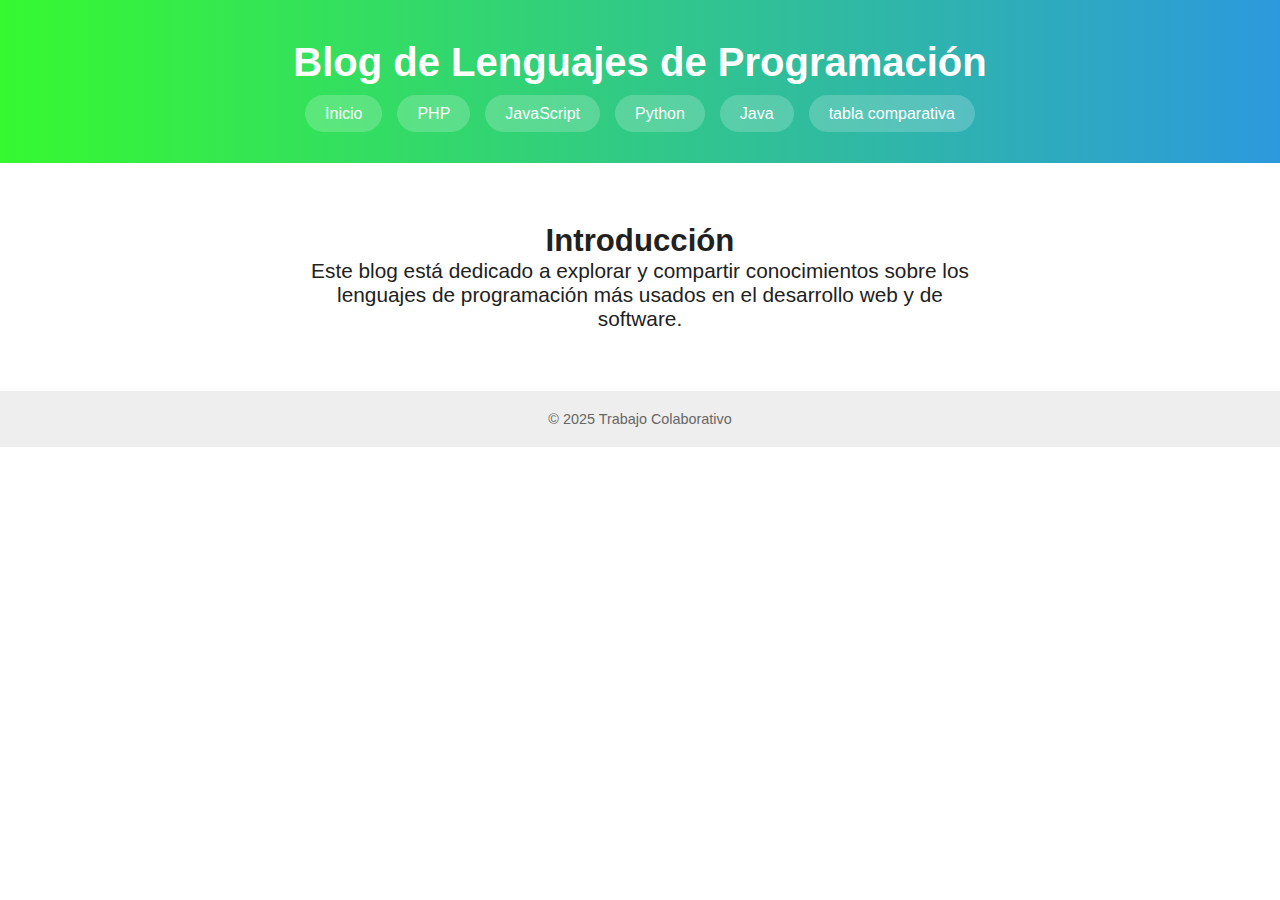
<file: index.html>
<!DOCTYPE html>
<html lang="es">
<head>
  <meta charset="UTF-8" />
  <meta name="viewport" content="width=device-width, initial-scale=1.0"/>
  <title>Blog de Lenguajes de Programación</title>
  <link rel="stylesheet" href="style.css"/>
</head>
<body>
  <header>
    <h1>Blog de Lenguajes de Programación</h1>
    <nav>
      <ul>
        <li><a href="index.html">Inicio</a></li>
        <li><a href="php.html">PHP</a></li>
        <li><a href="javascript.html">JavaScript</a></li>
        <li><a href="python.html">Python</a></li>
        <li><a href="java.html">Java</a></li>
        <li><a href="tablas.html">tabla comparativa</a></li>
      </ul>
    </nav>
  </header>

  <main>
    <section>
      <h2>Introducción</h2>
      <p>Este blog está dedicado a explorar y compartir conocimientos sobre los lenguajes de programación más usados en el desarrollo web y de software.</p>
    </section>
  </main>

  <footer>
    <p>© 2025 Trabajo Colaborativo</p>
  </footer>

</body>
</html>
</file>
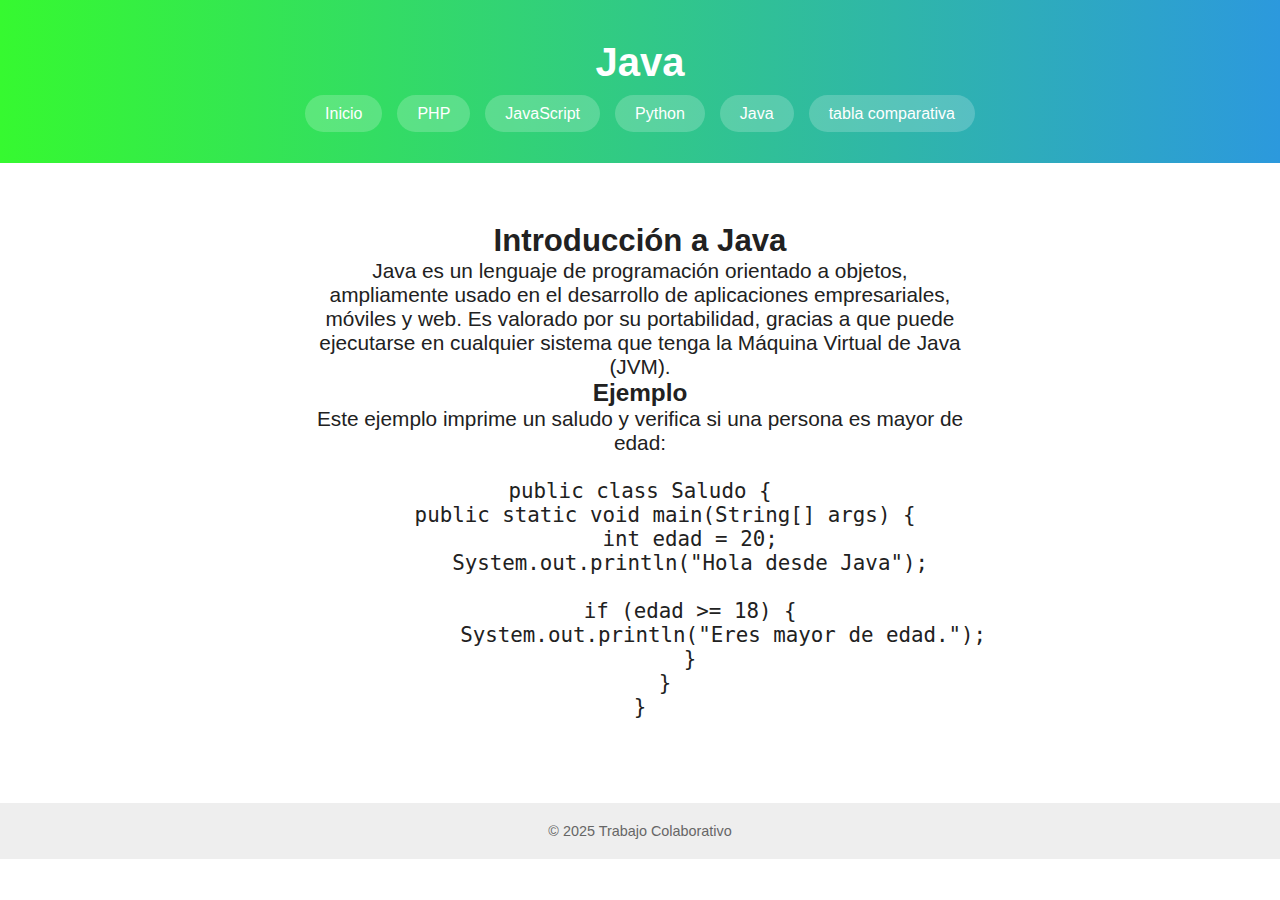
<file: java.html>
<!DOCTYPE html>
<html lang="es">
<head>
  <meta charset="UTF-8" />
  <title>Java - Blog</title>
  <link rel="stylesheet" href="style.css"/>
</head>
<body>
  <header>
    <h1>Java</h1>
    <nav>
      <ul>
        <li><a href="index.html">Inicio</a></li>
        <li><a href="php.html">PHP</a></li>
        <li><a href="javascript.html">JavaScript</a></li>
        <li><a href="python.html">Python</a></li>
        <li><a href="java.html">Java</a></li>
        <li><a href="tabla comparativa.html">tabla comparativa</a></li>
      </ul>
    </nav>
  </header>

  <main>
    <h2>Introducción a Java</h2>
    <p>
      Java es un lenguaje de programación orientado a objetos, ampliamente usado en el desarrollo de aplicaciones empresariales, móviles y web. 
      Es valorado por su portabilidad, gracias a que puede ejecutarse en cualquier sistema que tenga la Máquina Virtual de Java (JVM).
    </p>

    <h3>Ejemplo</h3>
    <p>
      Este ejemplo imprime un saludo y verifica si una persona es mayor de edad:
    </p>
    <pre><code>
public class Saludo {
    public static void main(String[] args) {
        int edad = 20;
        System.out.println("Hola desde Java");
        
        if (edad >= 18) {
            System.out.println("Eres mayor de edad.");
        }
    }
}
    </code></pre>
  </main>

  <footer>
    <p>© 2025 Trabajo Colaborativo</p>
  </footer>
</body>
</html>
</file>
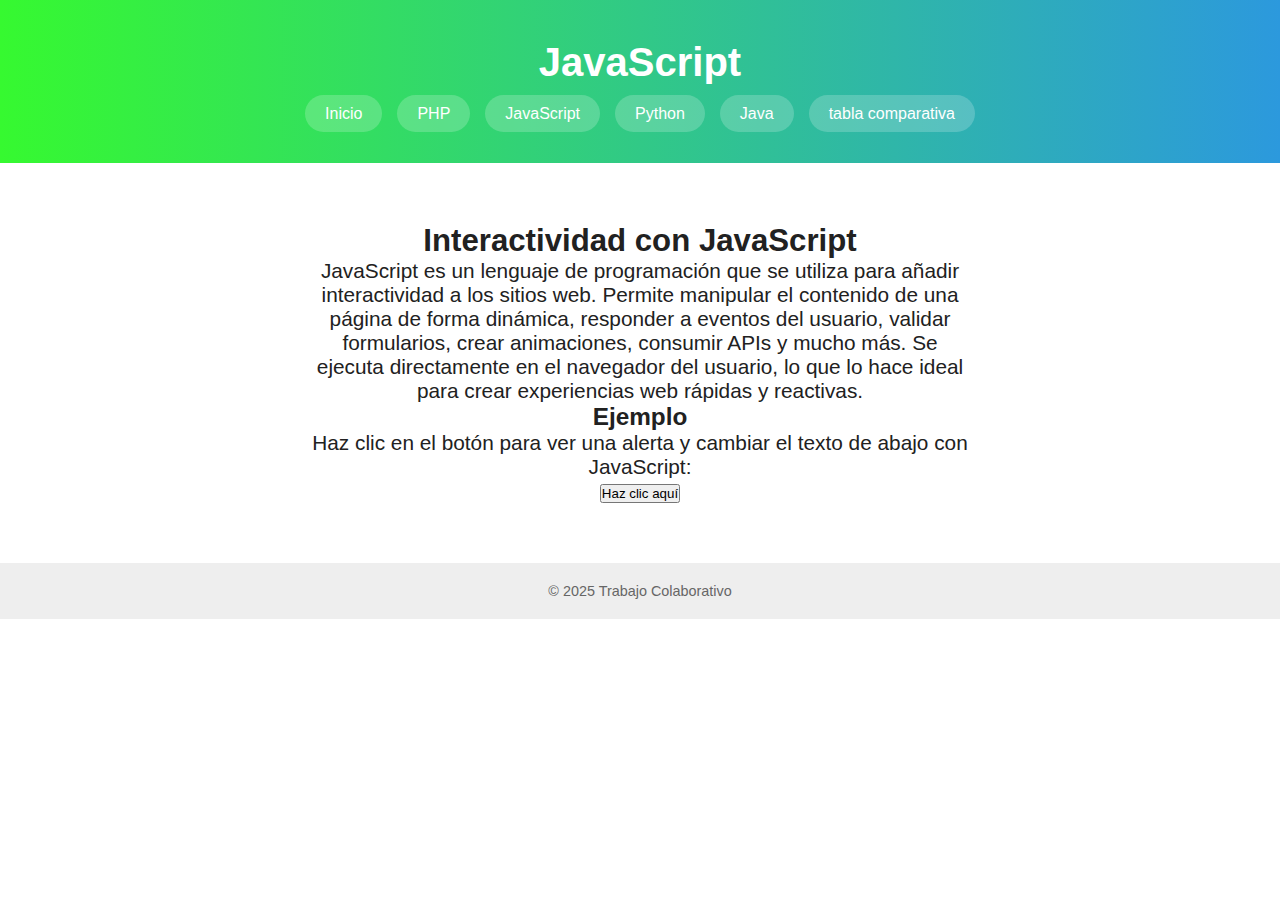
<file: javascript.html>
<!DOCTYPE html>
<html lang="es">
<head>
  <meta charset="UTF-8" />
  <title>JavaScript - Blog</title>
  <link rel="stylesheet" href="style.css"/>
</head>
<body>
  <header>
    <h1>JavaScript</h1>
    <nav>
      <ul>
        <li><a href="index.html">Inicio</a></li>
        <li><a href="php.html">PHP</a></li>
        <li><a href="javascript.html">JavaScript</a></li>
        <li><a href="python.html">Python</a></li>
        <li><a href="java.html">Java</a></li>
        <li><a href="tabla comparativa.html">tabla comparativa</a></li>
      </ul>
    </nav>
  </header>

  <main>
    <h2>Interactividad con JavaScript</h2>
    <p>
      JavaScript es un lenguaje de programación que se utiliza para añadir interactividad a los sitios web. 
      Permite manipular el contenido de una página de forma dinámica, responder a eventos del usuario, validar formularios, 
      crear animaciones, consumir APIs y mucho más. Se ejecuta directamente en el navegador del usuario, lo que lo hace ideal 
      para crear experiencias web rápidas y reactivas.
    </p>

    <h3>Ejemplo</h3>
    <p>Haz clic en el botón para ver una alerta y cambiar el texto de abajo con JavaScript:</p>

    <button onclick="mostrarMensaje()">Haz clic aquí</button>
    <p id="mensaje"></p>

    <script>
      function mostrarMensaje() {
        alert('¡Hola desde JavaScript!');
        document.getElementById('mensaje').textContent = '¡El botón ha sido presionado!';
      }
    </script>
  </main>

  <footer>
    <p>© 2025 Trabajo Colaborativo</p>
  </footer>
</body>
</html>
</file>
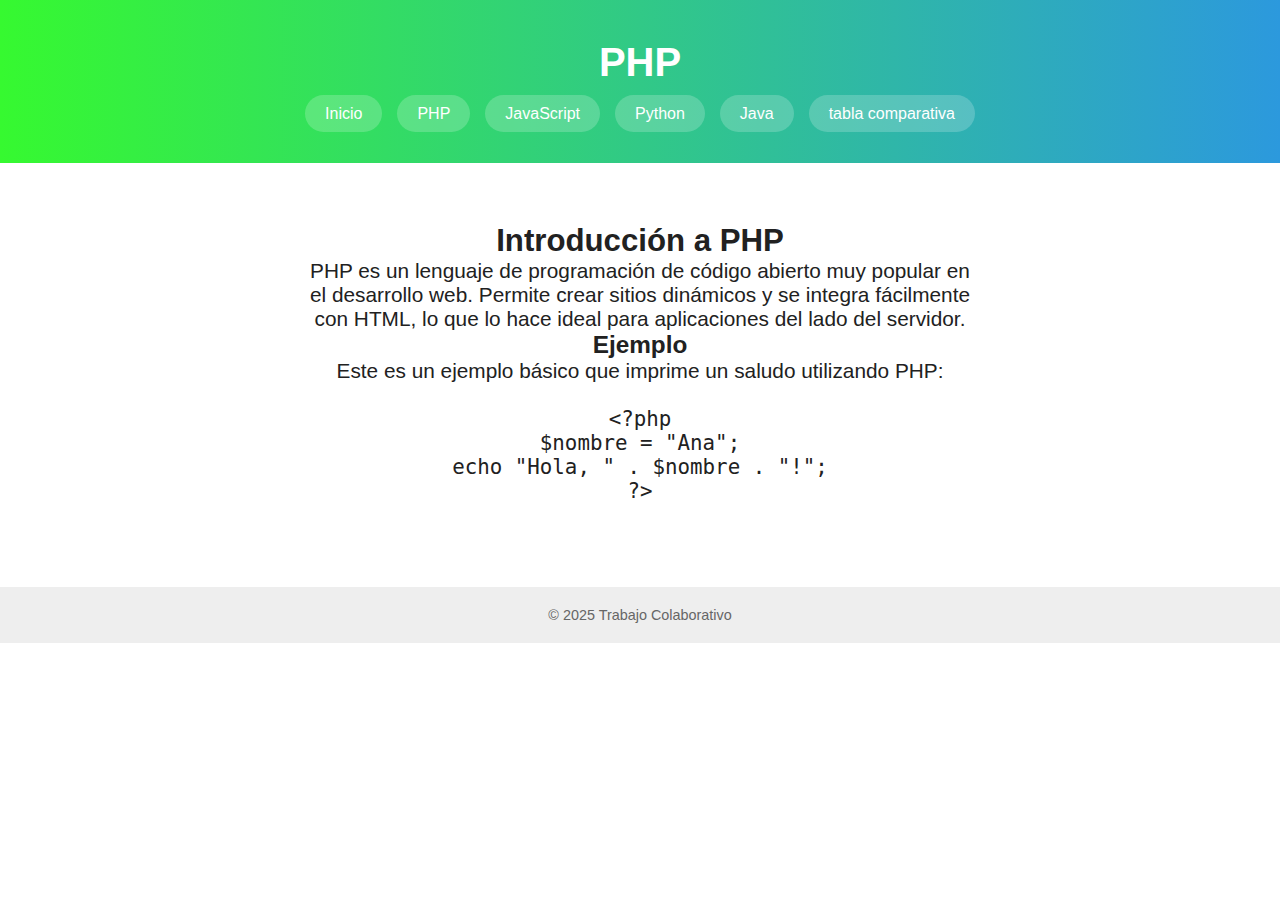
<file: php.html>
<!DOCTYPE html> 
<html lang="es">
<head>
  <meta charset="UTF-8" />
  <title>PHP - Blog</title>
  <link rel="stylesheet" href="style.css"/>
</head>
<body>
  <header>
    <h1>PHP</h1>
    <nav>
      <ul>
        <li><a href="index.html">Inicio</a></li>
        <li><a href="php.html">PHP</a></li>
        <li><a href="javascript.html">JavaScript</a></li>
        <li><a href="python.html">Python</a></li>
        <li><a href="java.html">Java</a></li>
        <li><a href="tabla comparativa.html">tabla comparativa</a></li>
      </ul>
    </nav>
  </header>

  <main>
    <h2>Introducción a PHP</h2>
    <p>
      PHP es un lenguaje de programación de código abierto muy popular en el desarrollo web. 
      Permite crear sitios dinámicos y se integra fácilmente con HTML, lo que lo hace ideal para aplicaciones del lado del servidor.
    </p>

    <h3>Ejemplo</h3>
    <p>Este es un ejemplo básico que imprime un saludo utilizando PHP:</p>
    <pre><code>
&lt;?php
$nombre = "Ana";
echo "Hola, " . $nombre . "!";
?&gt;
    </code></pre>
  </main>

  <footer>
    <p>© 2025 Trabajo Colaborativo</p>
  </footer>
</body>
</html>
</file>
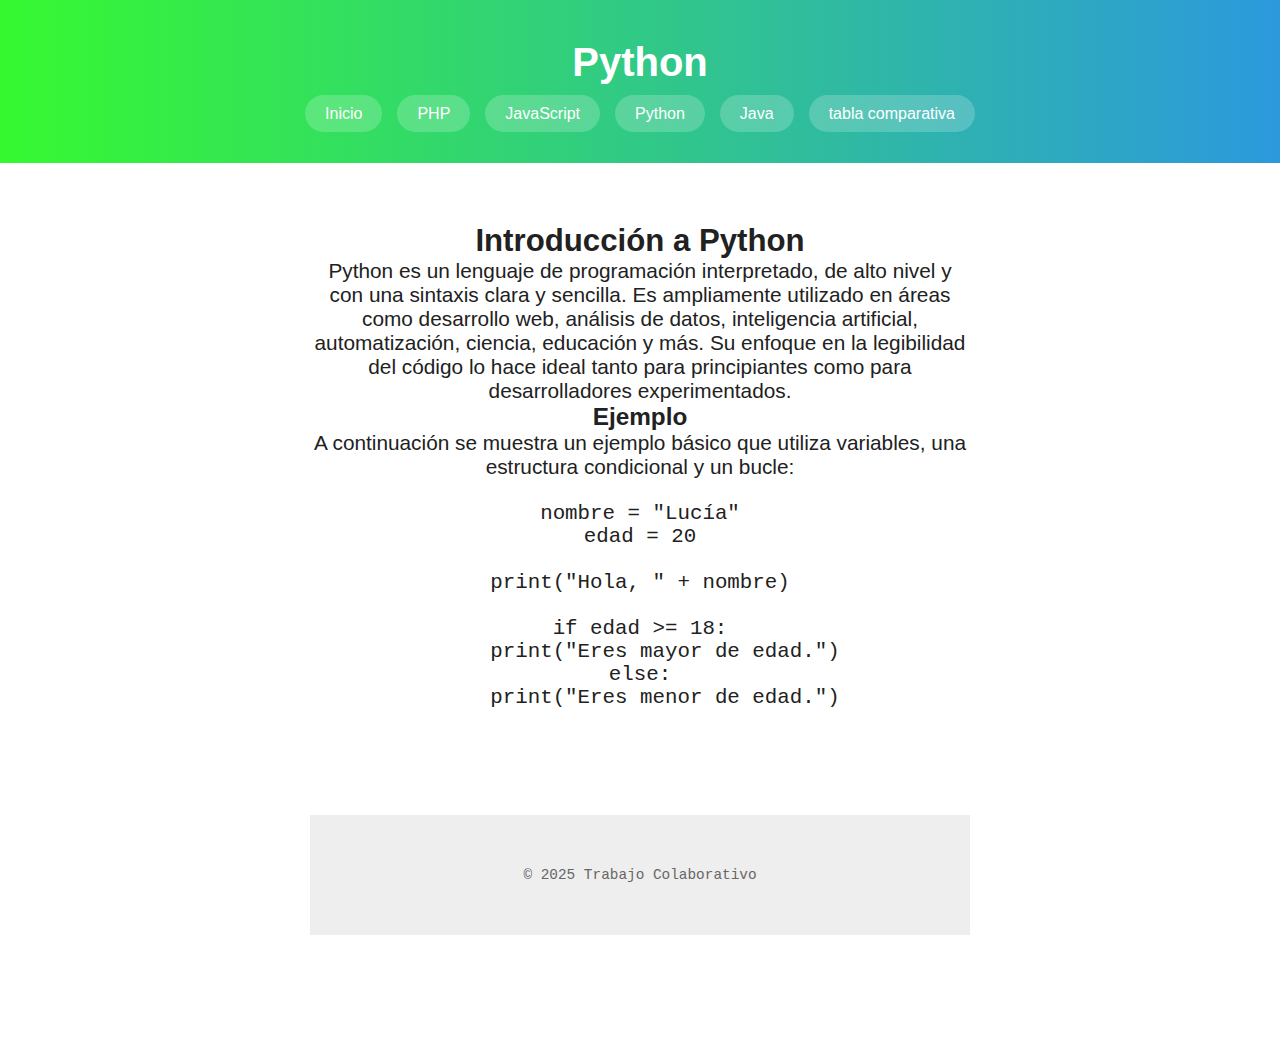
<file: python.html>
<!DOCTYPE html>
<html lang="es">
<head>
  <meta charset="UTF-8" />
  <title>Python - Blog</title>
  <link rel="stylesheet" href="style.css"/>
</head>
<body>
  <header>
    <h1>Python</h1>
    <nav>
      <ul>
        <li><a href="index.html">Inicio</a></li>
        <li><a href="php.html">PHP</a></li>
        <li><a href="javascript.html">JavaScript</a></li>
        <li><a href="python.html">Python</a></li>
        <li><a href="java.html">Java</a></li>
        <li><a href="tabla comparativa.html">tabla comparativa</a></li>
      </ul>
    </nav>
  </header>

  <main>
    <h2>Introducción a Python</h2>
    <p>
      Python es un lenguaje de programación interpretado, de alto nivel y con una sintaxis clara y sencilla. 
      Es ampliamente utilizado en áreas como desarrollo web, análisis de datos, inteligencia artificial, automatización, 
      ciencia, educación y más. Su enfoque en la legibilidad del código lo hace ideal tanto para principiantes como para desarrolladores experimentados.
    </p>

    <h3>Ejemplo</h3>
    <p>A continuación se muestra un ejemplo básico que utiliza variables, una estructura condicional y un bucle:</p>
    <pre><code>
nombre = "Lucía"
edad = 20

print("Hola, " + nombre)

if edad >= 18:
    print("Eres mayor de edad.")
else:
    print("Eres menor de edad.")

  <footer>
    <p>© 2025 Trabajo Colaborativo</p>
  </footer>
</body>
</html>
</file>
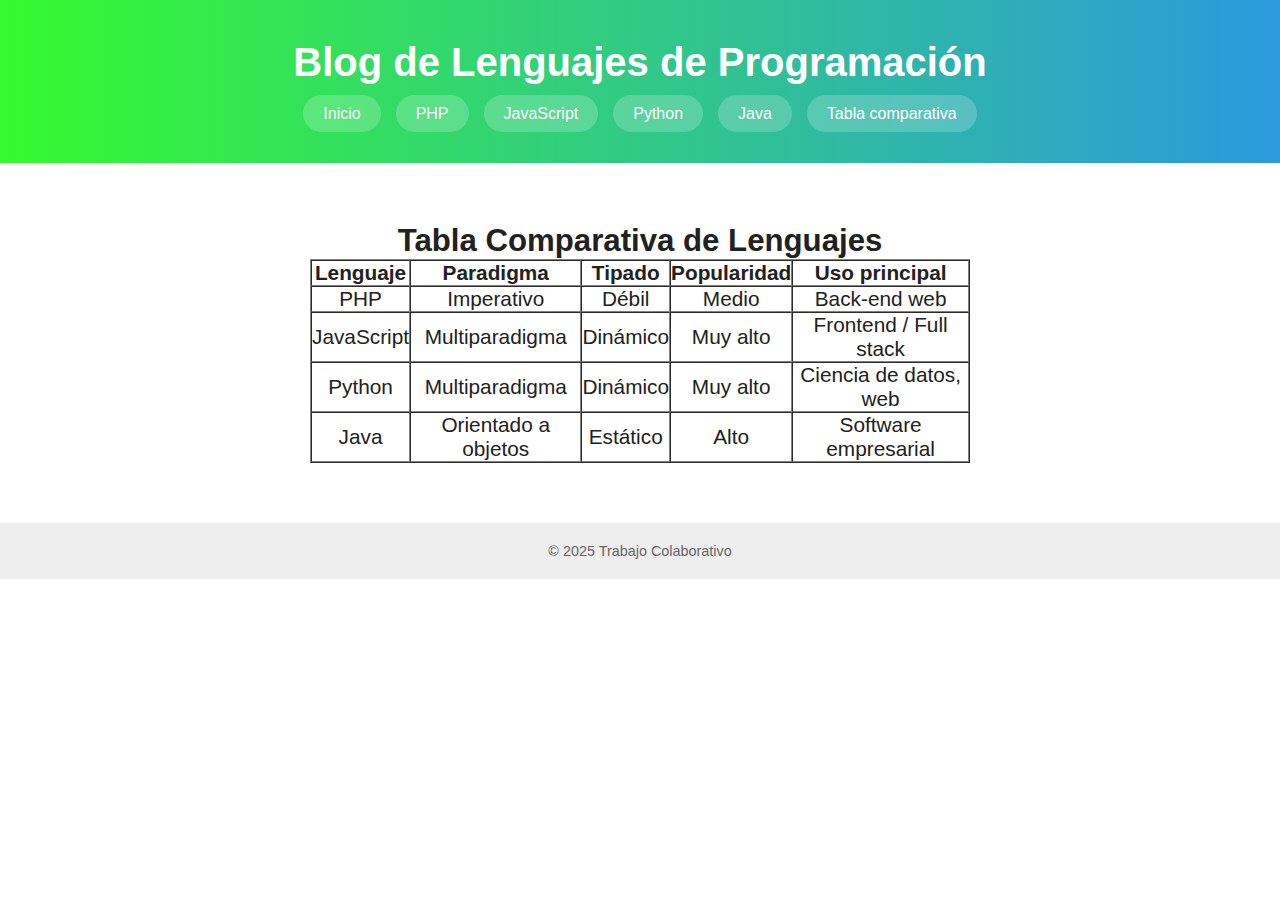
<file: tablas.html>
<!DOCTYPE html>
<html lang="es">
<head>
  <meta charset="UTF-8" />
  <meta name="viewport" content="width=device-width, initial-scale=1.0"/>
  <title>Blog de Lenguajes de Programación</title>
  <link rel="stylesheet" href="style.css"/>
</head>
<body>
  <header>
    <h1>Blog de Lenguajes de Programación</h1>
    <nav>
      <ul>
        <li><a href="index.html">Inicio</a></li>
        <li><a href="php.html">PHP</a></li>
        <li><a href="javascript.html">JavaScript</a></li>
        <li><a href="python.html">Python</a></li>
        <li><a href="java.html">Java</a></li>
        <li><a href="tabla comparativa.html">Tabla comparativa</a></li>
      </ul>
    </nav>
  </header>

  <main>
    <section>
      <h2>Tabla Comparativa de Lenguajes</h2>
      <table border="1" cellpadding="10" cellspacing="0">
        <thead>
          <tr>
            <th>Lenguaje</th>
            <th>Paradigma</th>
            <th>Tipado</th>
            <th>Popularidad</th>
            <th>Uso principal</th>
          </tr>
        </thead>
        <tbody>
          <tr>
            <td>PHP</td>
            <td>Imperativo</td>
            <td>Débil</td>
            <td>Medio</td>
            <td>Back-end web</td>
          </tr>
          <tr>
            <td>JavaScript</td>
            <td>Multiparadigma</td>
            <td>Dinámico</td>
            <td>Muy alto</td>
            <td>Frontend / Full stack</td>
          </tr>
          <tr>
            <td>Python</td>
            <td>Multiparadigma</td>
            <td>Dinámico</td>
            <td>Muy alto</td>
            <td>Ciencia de datos, web</td>
          </tr>
          <tr>
            <td>Java</td>
            <td>Orientado a objetos</td>
            <td>Estático</td>
            <td>Alto</td>
            <td>Software empresarial</td>
          </tr>
        </tbody>
      </table>
    </section>
  </main>

  <footer>
    <p>© 2025 Trabajo Colaborativo</p>
  </footer>

</body>
</html>
</file>
<file: style.css>
/* Reset básico */
* {
  margin: 0;
  padding: 0;
  box-sizing: border-box;
}

/* Fuente y colores base */
body {
  font-family: 'Poppins', sans-serif;
  background-color: #ffffff;
  color: #212121;
}

/* Encabezado */
header {
  background: linear-gradient(90deg, #36f930, #2c99dd);
  color: white;
  padding: 40px 20px;
  text-align: center;
}

header h1 {
  font-size: 2.5rem;
  font-weight: 700;
}

/* Navegación */
nav ul {
  display: flex;
  justify-content: center;
  flex-wrap: wrap;
  list-style: none;
  margin-top: 20px;
  gap: 15px;
}

nav a {
  text-decoration: none;
  color: #fff;
  background-color: rgba(255, 255, 255, 0.2);
  padding: 10px 20px;
  border-radius: 25px;
  transition: background-color 0.3s ease;
  font-weight: 500;
}

nav a:hover {
  background-color: rgba(255, 255, 255, 0.4);
}

/* Contenido principal */
main {
  max-width: 700px;
  margin: 60px auto;
  text-align: center;
  font-size: 1.3rem;
  padding: 0 20px;
}

/* Pie de página */
footer {
  background-color: #eeeeee;
  text-align: center;
  padding: 20px 10px;
  font-size: 0.9rem;
  color: #666;
  margin-top: 60px;
}
</file>
